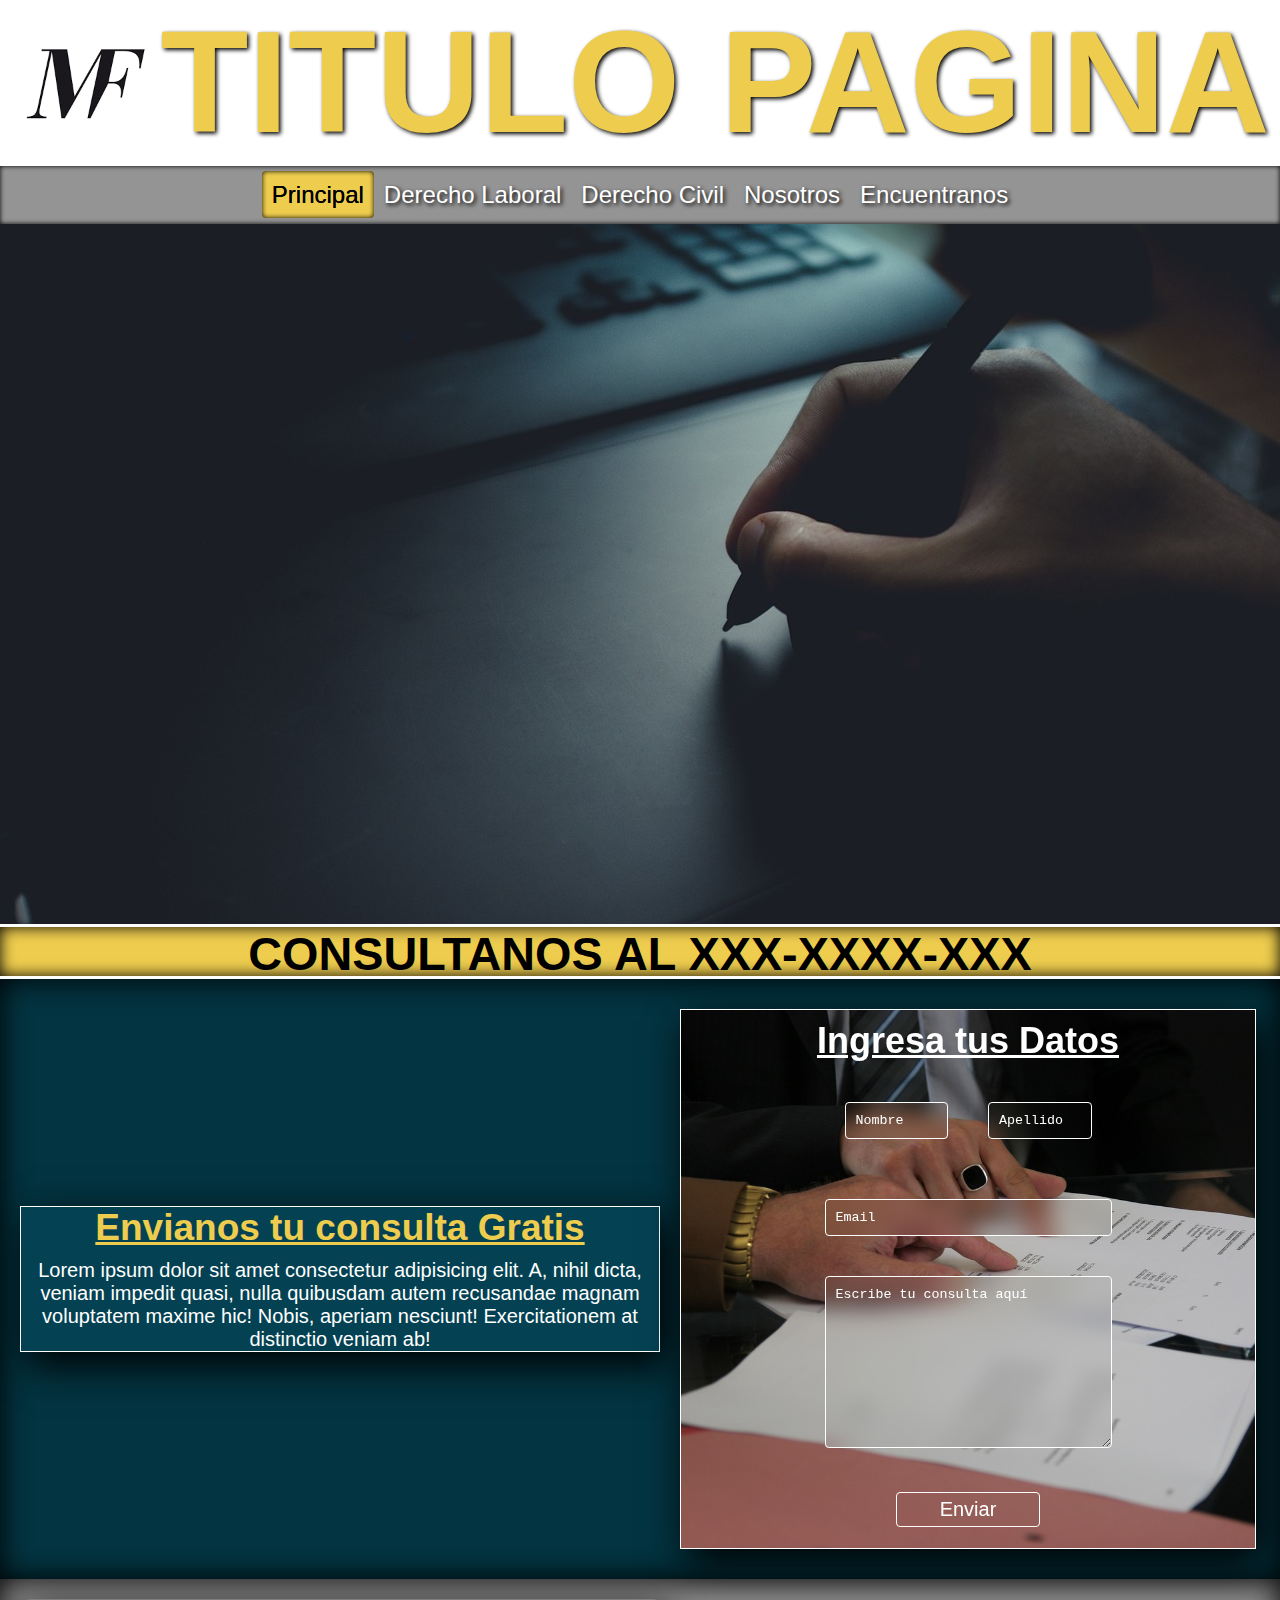
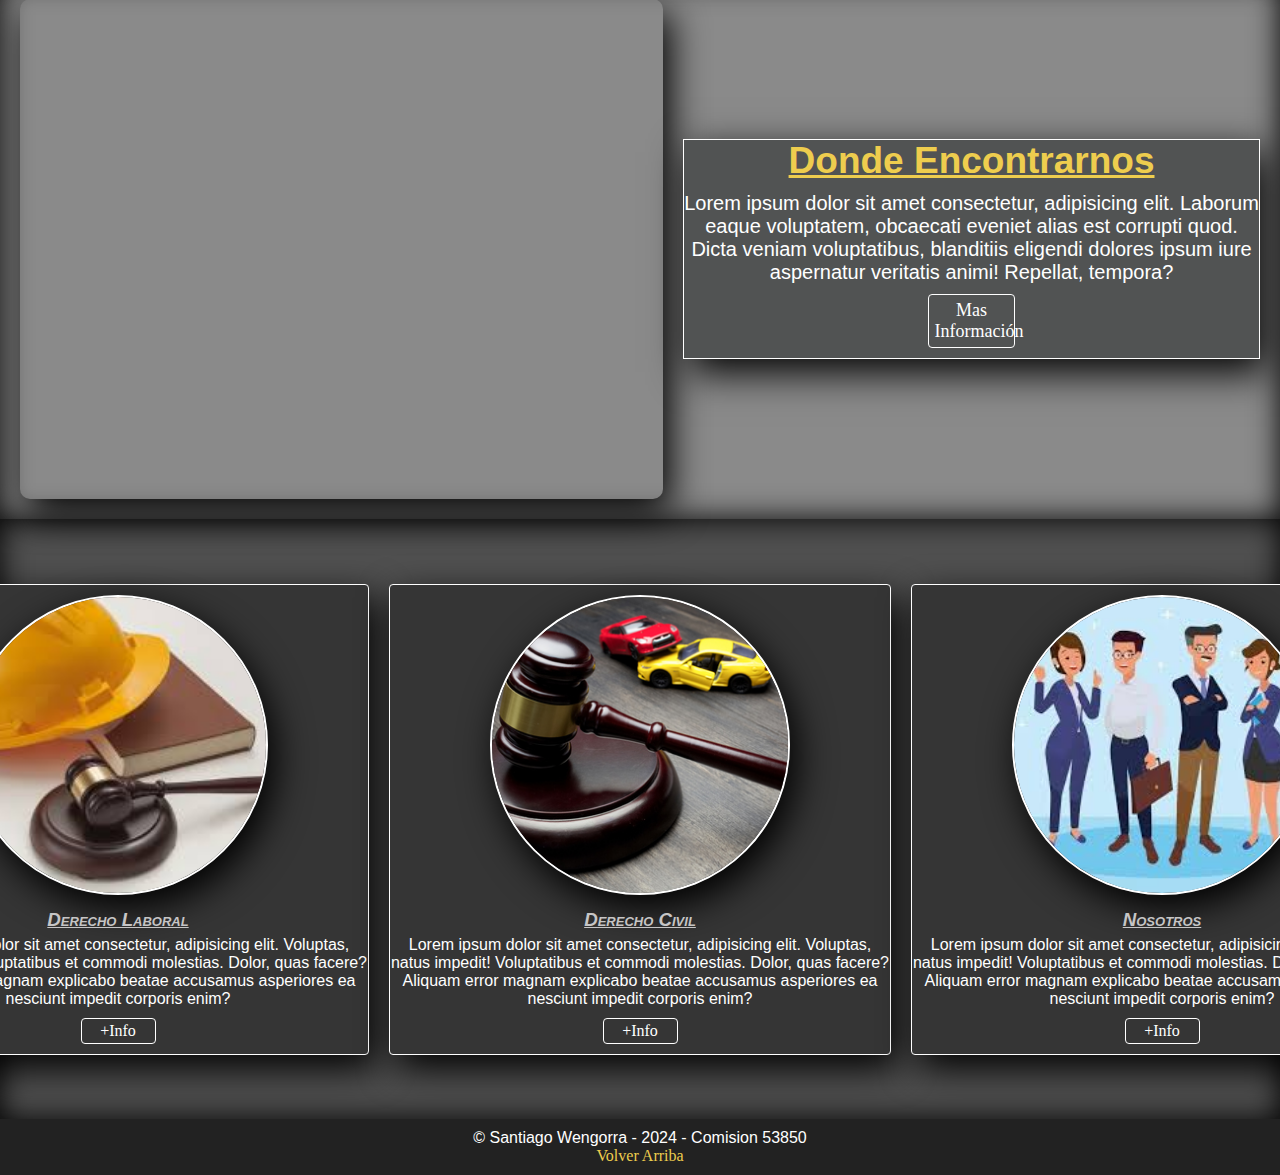
<file: index.html>
<!DOCTYPE html>
<html lang="en">
<head>
    <meta charset="UTF-8">
    <meta name="viewport" content="width=device-width, initial-scale=1.0">
    <link rel="stylesheet" href="Style/style.css">
    <title>Principal</title>
</head>
<body>
    <header>
        <nav id="up">
            <section class="logo">
            <img src="Images/Logo.png" alt="Logo que dice MF">
            <h1>TITULO PAGINA</h1>
            </section>
        <ul>
            <li>
            <a href="index.html" class="navbar">Principal</a>
            </li>
            <li>
            <a href="Pages/Derecho Laboral.html">Derecho Laboral</a>
            </li>
            <li>
            <a href="Pages/Derecho Civil.html">Derecho Civil</a>
            </li>
            <li>
            <a href="Pages/Nosotros.html">Nosotros</a>
            </li>
            <li>
            <a href="Pages/Encuentranos.html">Encuentranos</a>
            </li>
         </ul>
        </nav>
    </header>

    <main>
        <!-- Imagen Principal -->
        <section class="ImgPrincipal">
        </section>

        <!-- Contacto -->
        <section class="contacto">
        <h3>CONSULTANOS AL XXX-XXXX-XXX</h3>
        </section>
        
        <!-- Consulta -->
        <section class="consulta">
            <div class="cartelConsulta">
                <h3>Envianos tu consulta Gratis</h3>
                <p>Lorem ipsum dolor sit amet consectetur adipisicing elit. A, nihil dicta, veniam impedit quasi, nulla quibusdam autem recusandae magnam voluptatem maxime hic! Nobis, aperiam nesciunt! Exercitationem at distinctio veniam ab!</p>
            </div>
            <article>
                <h3>Ingresa tus Datos</h3>
            <form class="form" action="">
                <!-- 2 columnas -->
                <div class="columnadoble">
                    <!-- columna 1 -->
                    <div>
                        <!-- <label for="name">Nombre</label> -->
                        <input class="controls" type="text" placeholder="Nombre" id="name" name="name">
                    </div>
                    <!-- columna 2 -->
                    <div>
                        <!-- <label for="surname">Apellido</label> -->
                        <input class="controls"  type="text" placeholder="Apellido" id="surname" name="surname">
                    </div>
                </div>
                <div>
                    <!-- <label for="email">Email</label> -->
                    <input class="controls" type="email" name="email" id="email" placeholder="Email">
                </div>
                <div>
                    <!-- <label for="consult">Consulta</label> -->
                    <textarea class="controls" name="consulta" id="consult" cols="30" rows="10" placeholder="Escribe tu consulta aquí"></textarea>
                </div>
                <div>
                    <button class="button" type="submit">Enviar</button>
                </div>
            </form>
            </article>
        </section>

        <!-- Encontranos -->
        <section class="encuentro">
            <iframe src="https://www.google.com/maps/embed?pb=!1m18!1m12!1m3!1d3344.581715645557!2d-68.87905657371896!3d-33.04114882443241!2m3!1f0!2f0!3f0!3m2!1i1024!2i768!4f13.1!3m3!1m2!1s0x967e75429d7cdf73%3A0xe3c29a068defc98a!2sParque%20Urbano%20Luj%C3%A1n%20de%20Cuyo!5e0!3m2!1ses!2sar!4v1710275688861!5m2!1ses!2sar" width="600" height="450" style="border:0;" allowfullscreen="" loading="lazy" referrerpolicy="no-referrer-when-downgrade"></iframe>
            <article class="cartelEncuentro">
                <h3>Donde Encontrarnos</h3>
                <p>Lorem ipsum dolor sit amet consectetur, adipisicing elit. Laborum eaque voluptatem, obcaecati eveniet alias est corrupti quod. Dicta veniam voluptatibus, blanditiis eligendi dolores ipsum iure aspernatur veritatis animi! Repellat, tempora?</p>
                <a href="Pages/Encuentranos.html">Mas Información</a>
            </article>
        </section>

<!-- Contenido -->
<section class="content">
        <!-- Card Derecho Laboral -->
        <article>
        <img src="Images/LaboralPrincipal.jpg" alt="imagen sobre derecho laboral">
        <div>
            <h3>Derecho Laboral</h3>
            <p>Lorem ipsum dolor sit amet consectetur, adipisicing elit. Voluptas, natus impedit! Voluptatibus et commodi molestias. Dolor, quas facere? Aliquam error magnam explicabo beatae accusamus asperiores ea nesciunt impedit corporis enim?</p>
            <a href="Pages/Derecho Laboral.html">+Info</a>
        </div>
        </article>
        <!-- Card Derecho Civil -->
        <article>
        <img src="Images/CivilPrincipal.jpg" alt="imagen sobre derecho civil">
        <div>
            <h3>Derecho Civil</h3>
            <p>Lorem ipsum dolor sit amet consectetur, adipisicing elit. Voluptas, natus impedit! Voluptatibus et commodi molestias. Dolor, quas facere? Aliquam error magnam explicabo beatae accusamus asperiores ea nesciunt impedit corporis enim?</p>
            <a href="Pages/Derecho Civil.html">+Info</a>
        </div>
        </article>
        <!-- Card Nosotros -->
        <article>
        <img src="Images/NosotrosPrincipal.jpg" alt="imagen grupo de trabajo">
        <div>
            <h3>Nosotros</h3>
            <p>Lorem ipsum dolor sit amet consectetur, adipisicing elit. Voluptas, natus impedit! Voluptatibus et commodi molestias. Dolor, quas facere? Aliquam error magnam explicabo beatae accusamus asperiores ea nesciunt impedit corporis enim?</p>
            <a href="Pages/Nosotros.html">+Info</a>
        </div>
        </article>
</section>

</main>
  <!-- footer -->
  <footer>
    <p>&copy; Santiago Wengorra - 2024 - Comision 53850</p>
    <a href="#up">Volver Arriba</a>
  </footer>
</body>
</html>
</file>
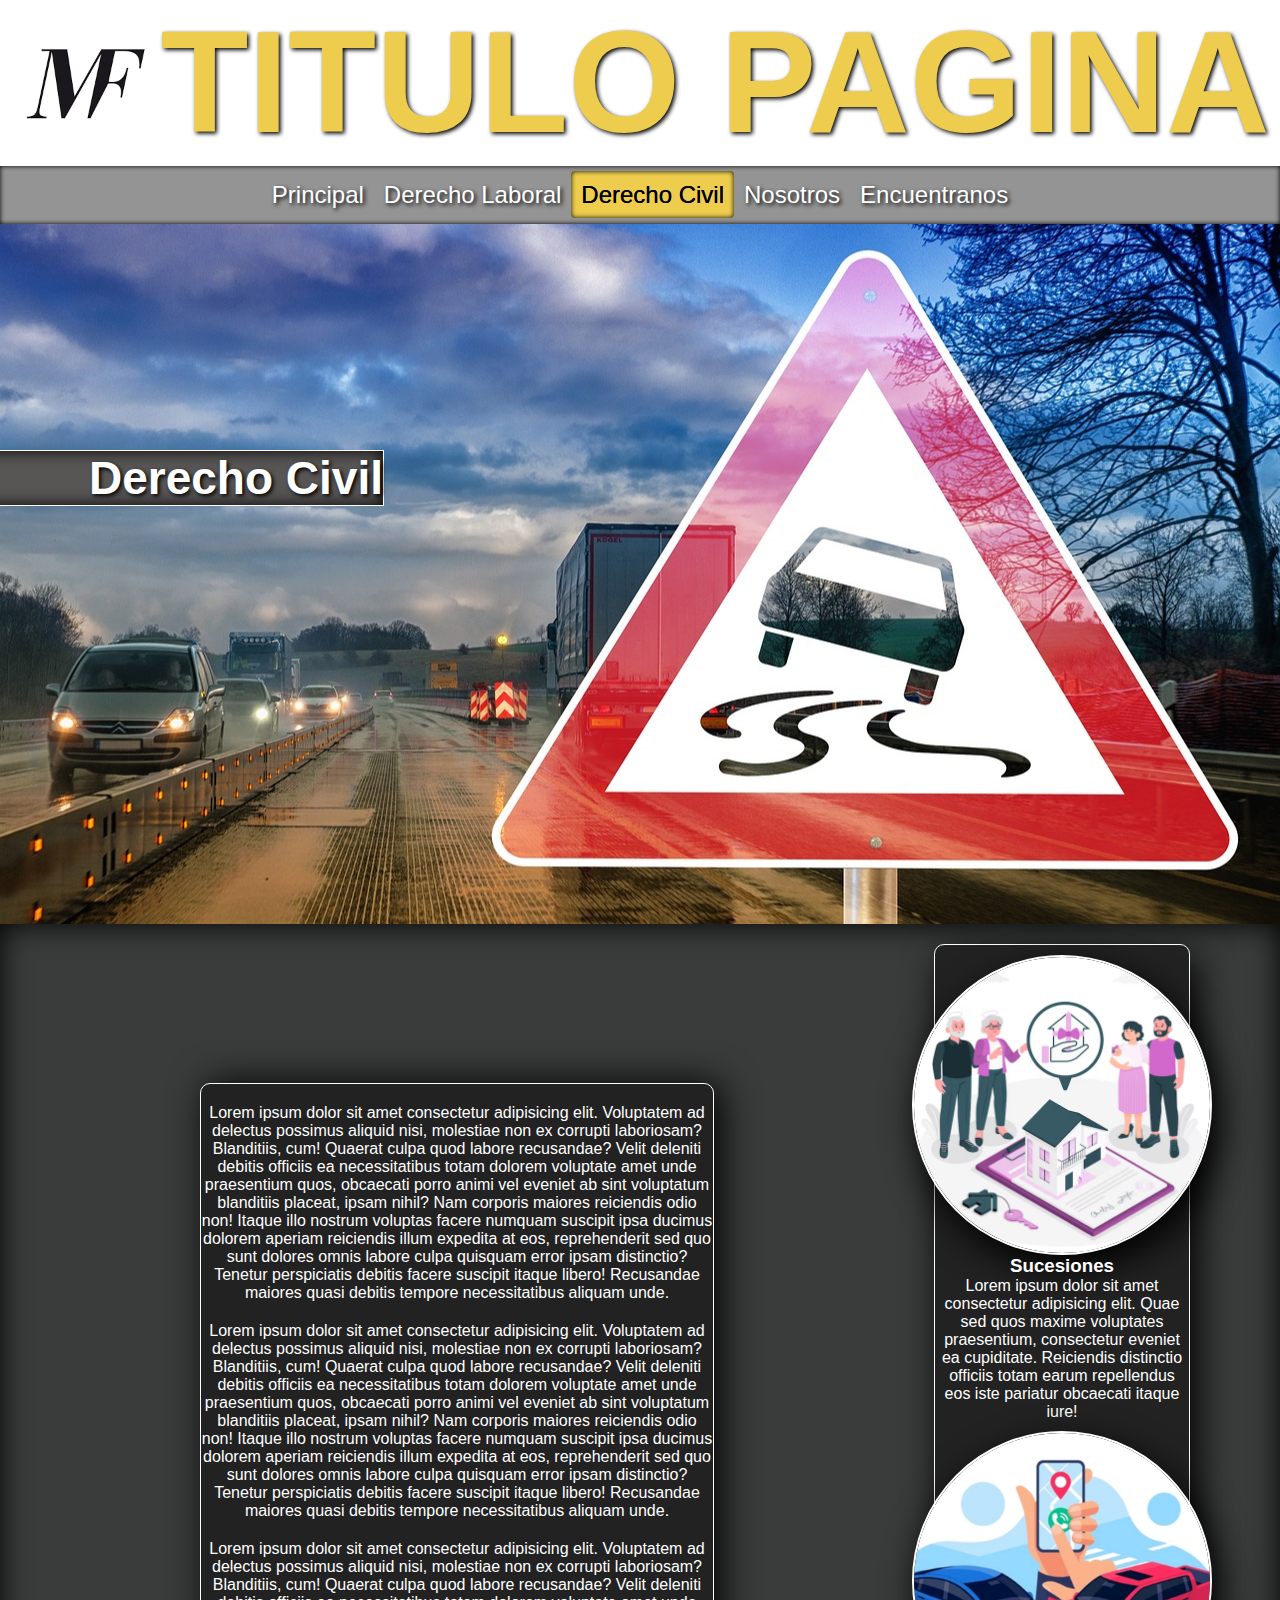
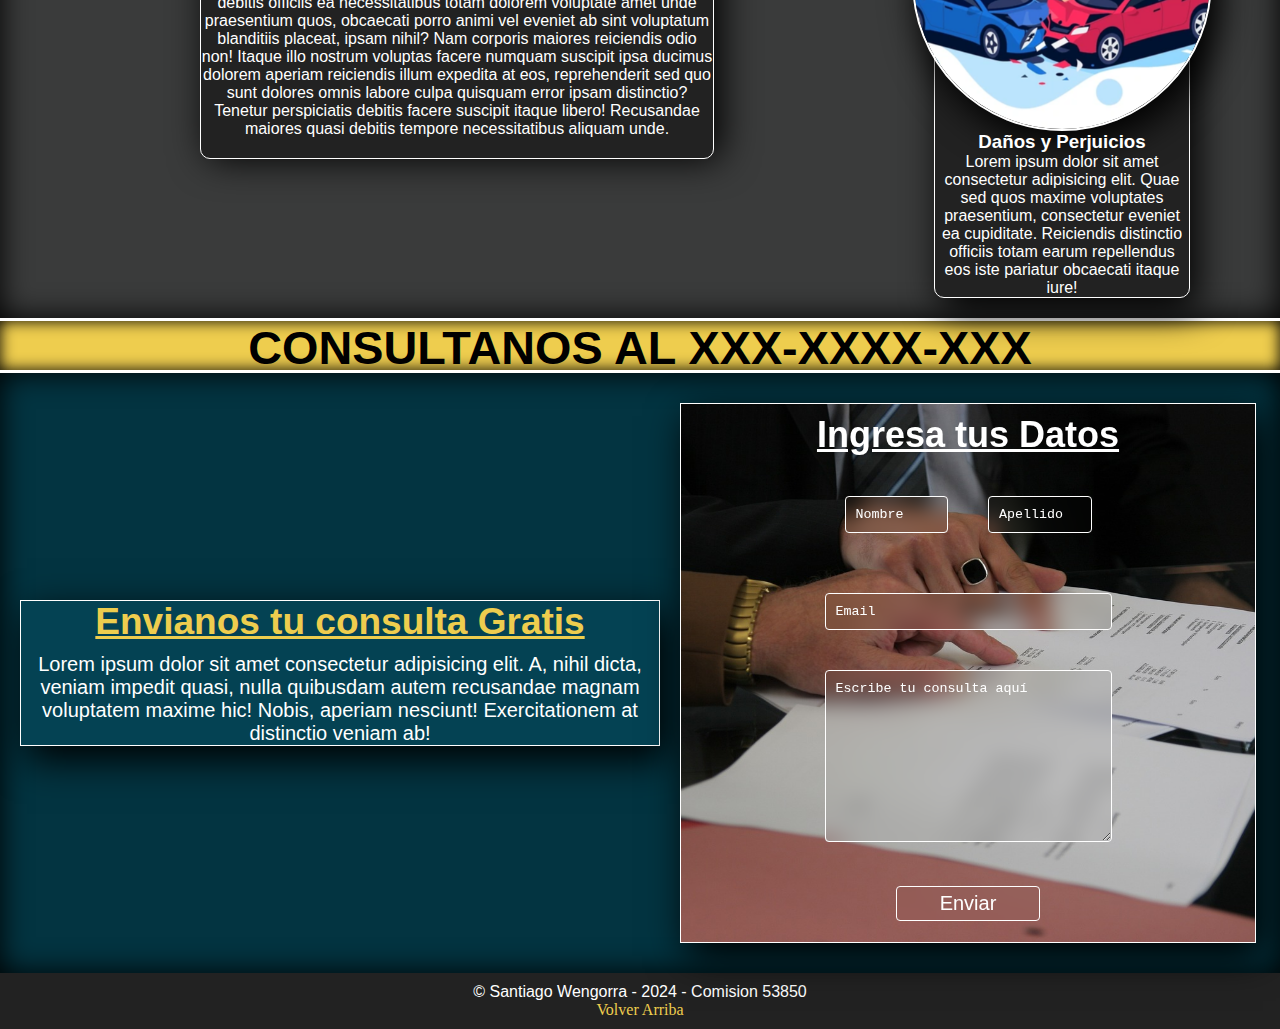
<file: Pages/Derecho Civil.html>
<!DOCTYPE html>
<html lang="en">
<head>
    <meta charset="UTF-8">
    <meta name="viewport" content="width=device-width, initial-scale=1.0">
    <link rel="stylesheet" href="../Style/style.css">
    <title>Derecho Civil</title>
</head>
<body>
    <header>
        <nav id="up">
            <section class="logo">
                <img src="../Images/Logo.png" alt="Logo que dice MF">
                <h1>TITULO PAGINA</h1>
            </section>
         <ul>
            <li>
            <a href="../index.html">Principal</a>
            </li>
            <li>
            <a href="Derecho Laboral.html">Derecho Laboral</a>
            </li>
            <li>
            <a href="Derecho Civil.html" class="navbar">Derecho Civil</a>
            </li>
            <li>
            <a href="Nosotros.html">Nosotros</a>
            </li>
            <li>
            <a href="Encuentranos.html">Encuentranos</a>
            </li>
         </ul>
        </nav>
    </header>

    <main>
        <section class="Imgcivil">
            <h2 class="subtitulo">Derecho Civil</h2>
        </section>

        <!-- Texto -->
        <section class="text">
                <article>
                    <p>Lorem ipsum dolor sit amet consectetur adipisicing elit. Voluptatem ad delectus possimus aliquid nisi, molestiae non ex corrupti laboriosam? Blanditiis, cum! Quaerat culpa quod labore recusandae? Velit deleniti debitis officiis ea necessitatibus totam dolorem voluptate amet unde praesentium quos, obcaecati porro animi vel eveniet ab sint voluptatum blanditiis placeat, ipsam nihil? Nam corporis maiores reiciendis odio non! Itaque illo nostrum voluptas facere numquam suscipit ipsa ducimus dolorem aperiam reiciendis illum expedita at eos, reprehenderit sed quo sunt dolores omnis labore culpa quisquam error ipsam distinctio? Tenetur perspiciatis debitis facere suscipit itaque libero! Recusandae maiores quasi debitis tempore necessitatibus aliquam unde.</p>

                    <p>Lorem ipsum dolor sit amet consectetur adipisicing elit. Voluptatem ad delectus possimus aliquid nisi, molestiae non ex corrupti laboriosam? Blanditiis, cum! Quaerat culpa quod labore recusandae? Velit deleniti debitis officiis ea necessitatibus totam dolorem voluptate amet unde praesentium quos, obcaecati porro animi vel eveniet ab sint voluptatum blanditiis placeat, ipsam nihil? Nam corporis maiores reiciendis odio non! Itaque illo nostrum voluptas facere numquam suscipit ipsa ducimus dolorem aperiam reiciendis illum expedita at eos, reprehenderit sed quo sunt dolores omnis labore culpa quisquam error ipsam distinctio? Tenetur perspiciatis debitis facere suscipit itaque libero! Recusandae maiores quasi debitis tempore necessitatibus aliquam unde.</p>

                    <p>Lorem ipsum dolor sit amet consectetur adipisicing elit. Voluptatem ad delectus possimus aliquid nisi, molestiae non ex corrupti laboriosam? Blanditiis, cum! Quaerat culpa quod labore recusandae? Velit deleniti debitis officiis ea necessitatibus totam dolorem voluptate amet unde praesentium quos, obcaecati porro animi vel eveniet ab sint voluptatum blanditiis placeat, ipsam nihil? Nam corporis maiores reiciendis odio non! Itaque illo nostrum voluptas facere numquam suscipit ipsa ducimus dolorem aperiam reiciendis illum expedita at eos, reprehenderit sed quo sunt dolores omnis labore culpa quisquam error ipsam distinctio? Tenetur perspiciatis debitis facere suscipit itaque libero! Recusandae maiores quasi debitis tempore necessitatibus aliquam unde.</p>       
                </article>
            <div>
            <img src="../Images/Sucesiones.png" alt="Caricatura de 2 ancianos regalando su casa a sus hijos luego de fallecer">
            <h3>Sucesiones</h3>
            <p>Lorem ipsum dolor sit amet consectetur adipisicing elit. Quae sed quos maxime voluptates praesentium, consectetur eveniet ea cupiditate. Reiciendis distinctio officiis totam earum repellendus eos iste pariatur obcaecati itaque iure!</p>      
            <img src="../Images/Daños.png" alt="caricatura de 2 autos en un accidente">
            <h3>Daños y Perjuicios</h3>
            <p>Lorem ipsum dolor sit amet consectetur adipisicing elit. Quae sed quos maxime voluptates praesentium, consectetur eveniet ea cupiditate. Reiciendis distinctio officiis totam earum repellendus eos iste pariatur obcaecati itaque iure!</p>
            </div>
        </section>

        <!-- Contacto -->
        <section class="contacto">
            <h3>CONSULTANOS AL XXX-XXXX-XXX</h3>
        </section>

        <!-- Consulta -->
        <section class="consulta">
            <div class="cartelConsulta">
                <h3>Envianos tu consulta Gratis</h3>
                <p>Lorem ipsum dolor sit amet consectetur adipisicing elit. A, nihil dicta, veniam impedit quasi, nulla quibusdam autem recusandae magnam voluptatem maxime hic! Nobis, aperiam nesciunt! Exercitationem at distinctio veniam ab!</p>
            </div>
            <article>
                <h3>Ingresa tus Datos</h3>
            <form class="form" action="">
                <!-- 2 columnas -->
                <div class="columnadoble">
                    <!-- columna 1 -->
                    <div>
                        <!-- <label for="name">Nombre</label> -->
                        <input class="controls" type="text" placeholder="Nombre" id="name" name="name">
                    </div>
                    <!-- columna 2 -->
                    <div>
                        <!-- <label for="surname">Apellido</label> -->
                        <input class="controls"  type="text" placeholder="Apellido" id="surname" name="surname">
                    </div>
                </div>
                <div>
                    <!-- <label for="email">Email</label> -->
                    <input class="controls" type="email" name="email" id="email" placeholder="Email">
                </div>
                <div>
                    <!-- <label for="consult">Consulta</label> -->
                    <textarea class="controls" name="consulta" id="consult" cols="30" rows="10" placeholder="Escribe tu consulta aquí"></textarea>
                </div>
                <div>
                    <button class="button" type="submit">Enviar</button>
                </div>
            </form>
            </article>
        </section>

  <!-- footer -->
  <footer>
    <p>&copy; Santiago Wengorra - 2024 - Comision 53850</p>
    <a href="#up">Volver Arriba</a>
  </footer>
</body>
</html>
</file>
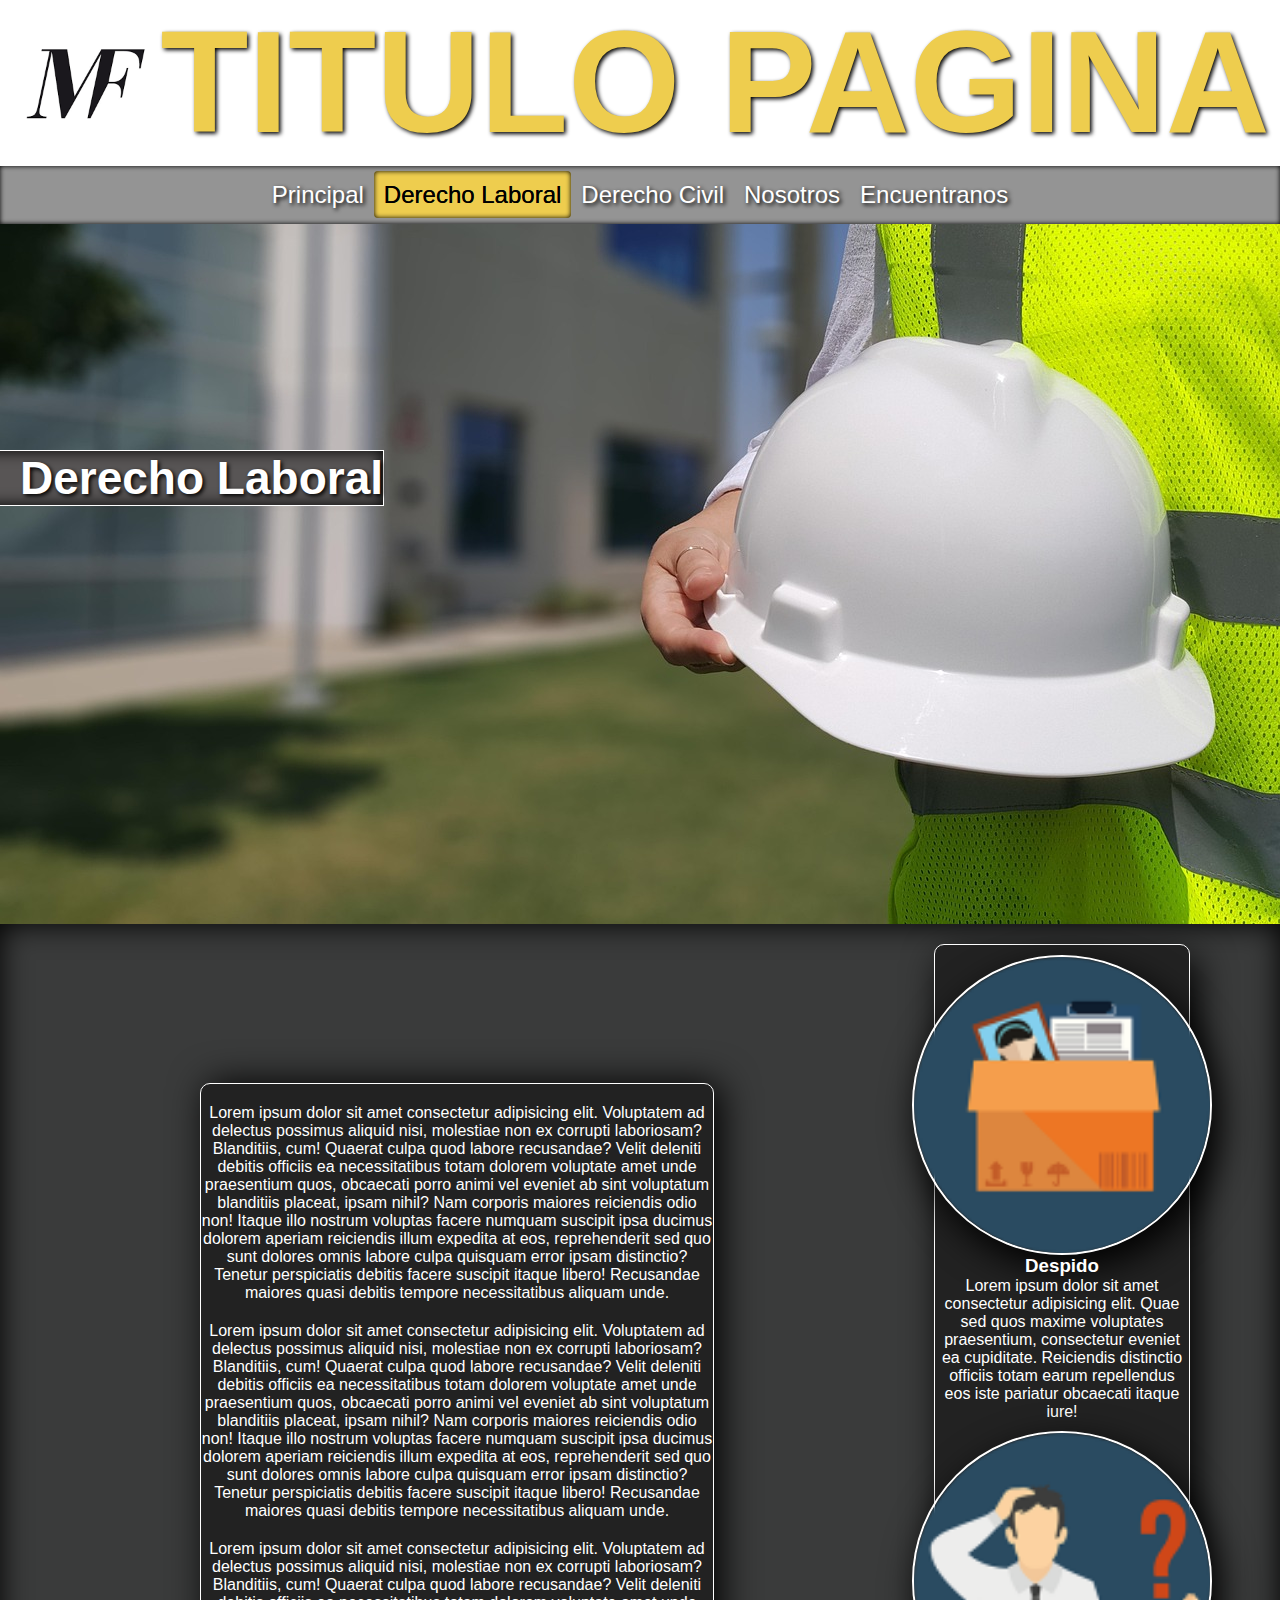
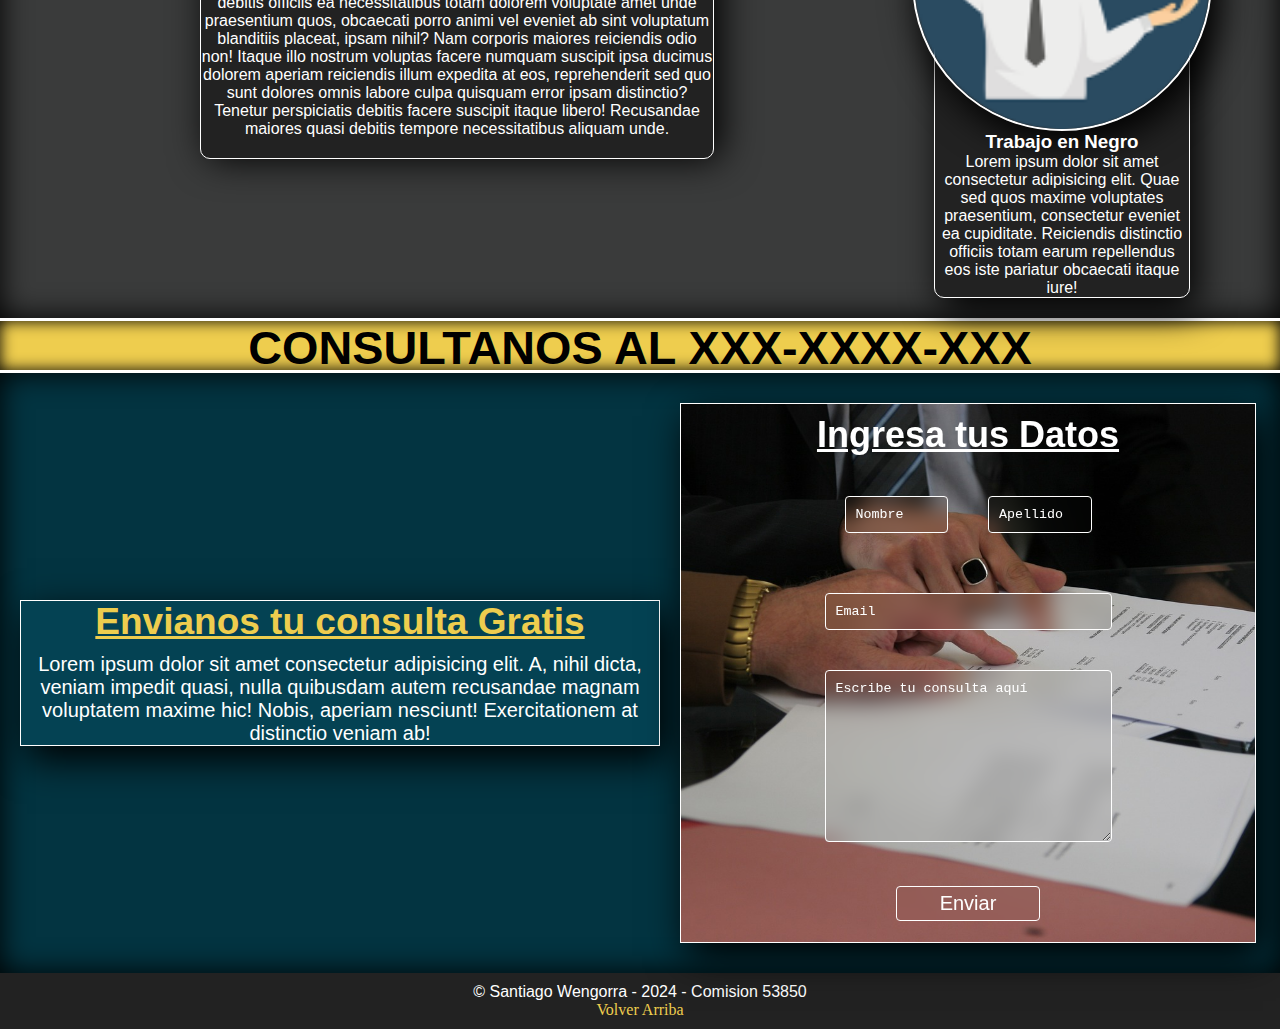
<file: Pages/Derecho Laboral.html>
<!DOCTYPE html>
<html lang="en">
<head>
    <meta charset="UTF-8">
    <meta name="viewport" content="width=device-width, initial-scale=1.0">
    <link rel="stylesheet" href="../Style/style.css">
    <title>Derecho Laboral</title>
</head>
<body>
    <header>
        <nav id="up">
            <section class="logo">
                <img src="../Images/Logo.png" alt="Logo que dice MF">
                <h1>TITULO PAGINA</h1>
            </section>
         <ul>
            <li>
            <a href="../index.html">Principal</a>
            </li>
            <li>
            <a href="Derecho Laboral.html" class="navbar">Derecho Laboral</a>
            </li>
            <li>
            <a href="Derecho Civil.html">Derecho Civil</a>
            </li>
            <li>
            <a href="Nosotros.html">Nosotros</a>
            </li>
            <li>
            <a href="Encuentranos.html">Encuentranos</a>
            </li>
         </ul>
        </nav>
    </header>

    <main>
        <section class="Imglaboral">
        <h2 class="subtitulo">Derecho Laboral</h2>
        </section>
        <!-- Texto -->
        <section class="text">
            <article>
                <p>Lorem ipsum dolor sit amet consectetur adipisicing elit. Voluptatem ad delectus possimus aliquid nisi, molestiae non ex corrupti laboriosam? Blanditiis, cum! Quaerat culpa quod labore recusandae? Velit deleniti debitis officiis ea necessitatibus totam dolorem voluptate amet unde praesentium quos, obcaecati porro animi vel eveniet ab sint voluptatum blanditiis placeat, ipsam nihil? Nam corporis maiores reiciendis odio non! Itaque illo nostrum voluptas facere numquam suscipit ipsa ducimus dolorem aperiam reiciendis illum expedita at eos, reprehenderit sed quo sunt dolores omnis labore culpa quisquam error ipsam distinctio? Tenetur perspiciatis debitis facere suscipit itaque libero! Recusandae maiores quasi debitis tempore necessitatibus aliquam unde.</p>

                <p>Lorem ipsum dolor sit amet consectetur adipisicing elit. Voluptatem ad delectus possimus aliquid nisi, molestiae non ex corrupti laboriosam? Blanditiis, cum! Quaerat culpa quod labore recusandae? Velit deleniti debitis officiis ea necessitatibus totam dolorem voluptate amet unde praesentium quos, obcaecati porro animi vel eveniet ab sint voluptatum blanditiis placeat, ipsam nihil? Nam corporis maiores reiciendis odio non! Itaque illo nostrum voluptas facere numquam suscipit ipsa ducimus dolorem aperiam reiciendis illum expedita at eos, reprehenderit sed quo sunt dolores omnis labore culpa quisquam error ipsam distinctio? Tenetur perspiciatis debitis facere suscipit itaque libero! Recusandae maiores quasi debitis tempore necessitatibus aliquam unde.</p>

                <p>Lorem ipsum dolor sit amet consectetur adipisicing elit. Voluptatem ad delectus possimus aliquid nisi, molestiae non ex corrupti laboriosam? Blanditiis, cum! Quaerat culpa quod labore recusandae? Velit deleniti debitis officiis ea necessitatibus totam dolorem voluptate amet unde praesentium quos, obcaecati porro animi vel eveniet ab sint voluptatum blanditiis placeat, ipsam nihil? Nam corporis maiores reiciendis odio non! Itaque illo nostrum voluptas facere numquam suscipit ipsa ducimus dolorem aperiam reiciendis illum expedita at eos, reprehenderit sed quo sunt dolores omnis labore culpa quisquam error ipsam distinctio? Tenetur perspiciatis debitis facere suscipit itaque libero! Recusandae maiores quasi debitis tempore necessitatibus aliquam unde.</p>       
            </article>
            <div>
            <img src="../Images/Despido.png" alt="Caja con las pertenencias del trabajador despedido">
            <h3>Despido</h3>
            <p>Lorem ipsum dolor sit amet consectetur adipisicing elit. Quae sed quos maxime voluptates praesentium, consectetur eveniet ea cupiditate. Reiciendis distinctio officiis totam earum repellendus eos iste pariatur obcaecati itaque iure!</p>           
            <img src="../Images/TrabajoNegro.png" alt="Trabajador junto a signo de pregunta">
            <h3>Trabajo en Negro</h3>
            <p>Lorem ipsum dolor sit amet consectetur adipisicing elit. Quae sed quos maxime voluptates praesentium, consectetur eveniet ea cupiditate. Reiciendis distinctio officiis totam earum repellendus eos iste pariatur obcaecati itaque iure!</p>
            </div>
        </section>

        <!-- Contacto -->
        <section class="contacto">
                <h3>CONSULTANOS AL XXX-XXXX-XXX</h3>
        </section>  

        <!-- Consulta -->
        <section class="consulta">
            <div class="cartelConsulta">
                <h3>Envianos tu consulta Gratis</h3>
                <p>Lorem ipsum dolor sit amet consectetur adipisicing elit. A, nihil dicta, veniam impedit quasi, nulla quibusdam autem recusandae magnam voluptatem maxime hic! Nobis, aperiam nesciunt! Exercitationem at distinctio veniam ab!</p>
            </div>
            <article>
                <h3>Ingresa tus Datos</h3>
            <form class="form" action="">
                <!-- 2 columnas -->
                <div class="columnadoble">
                    <!-- columna 1 -->
                    <div>
                        <!-- <label for="name">Nombre</label> -->
                        <input class="controls" type="text" placeholder="Nombre" id="name" name="name">
                    </div>
                    <!-- columna 2 -->
                    <div>
                        <!-- <label for="surname">Apellido</label> -->
                        <input class="controls"  type="text" placeholder="Apellido" id="surname" name="surname">
                    </div>
                </div>
                <div>
                    <!-- <label for="email">Email</label> -->
                    <input class="controls" type="email" name="email" id="email" placeholder="Email">
                </div>
                <div>
                    <!-- <label for="consult">Consulta</label> -->
                    <textarea class="controls" name="consulta" id="consult" cols="30" rows="10" placeholder="Escribe tu consulta aquí"></textarea>
                </div>
                <div>
                    <button class="button" type="submit">Enviar</button>
                </div>
            </form>
            </article>
        </section>

  <!-- footer -->
  <footer>
    <p>&copy; Santiago Wengorra - 2024 - Comision 53850</p>
    <a href="#up">Volver Arriba</a>
  </footer>
</body>
</html>
</file>
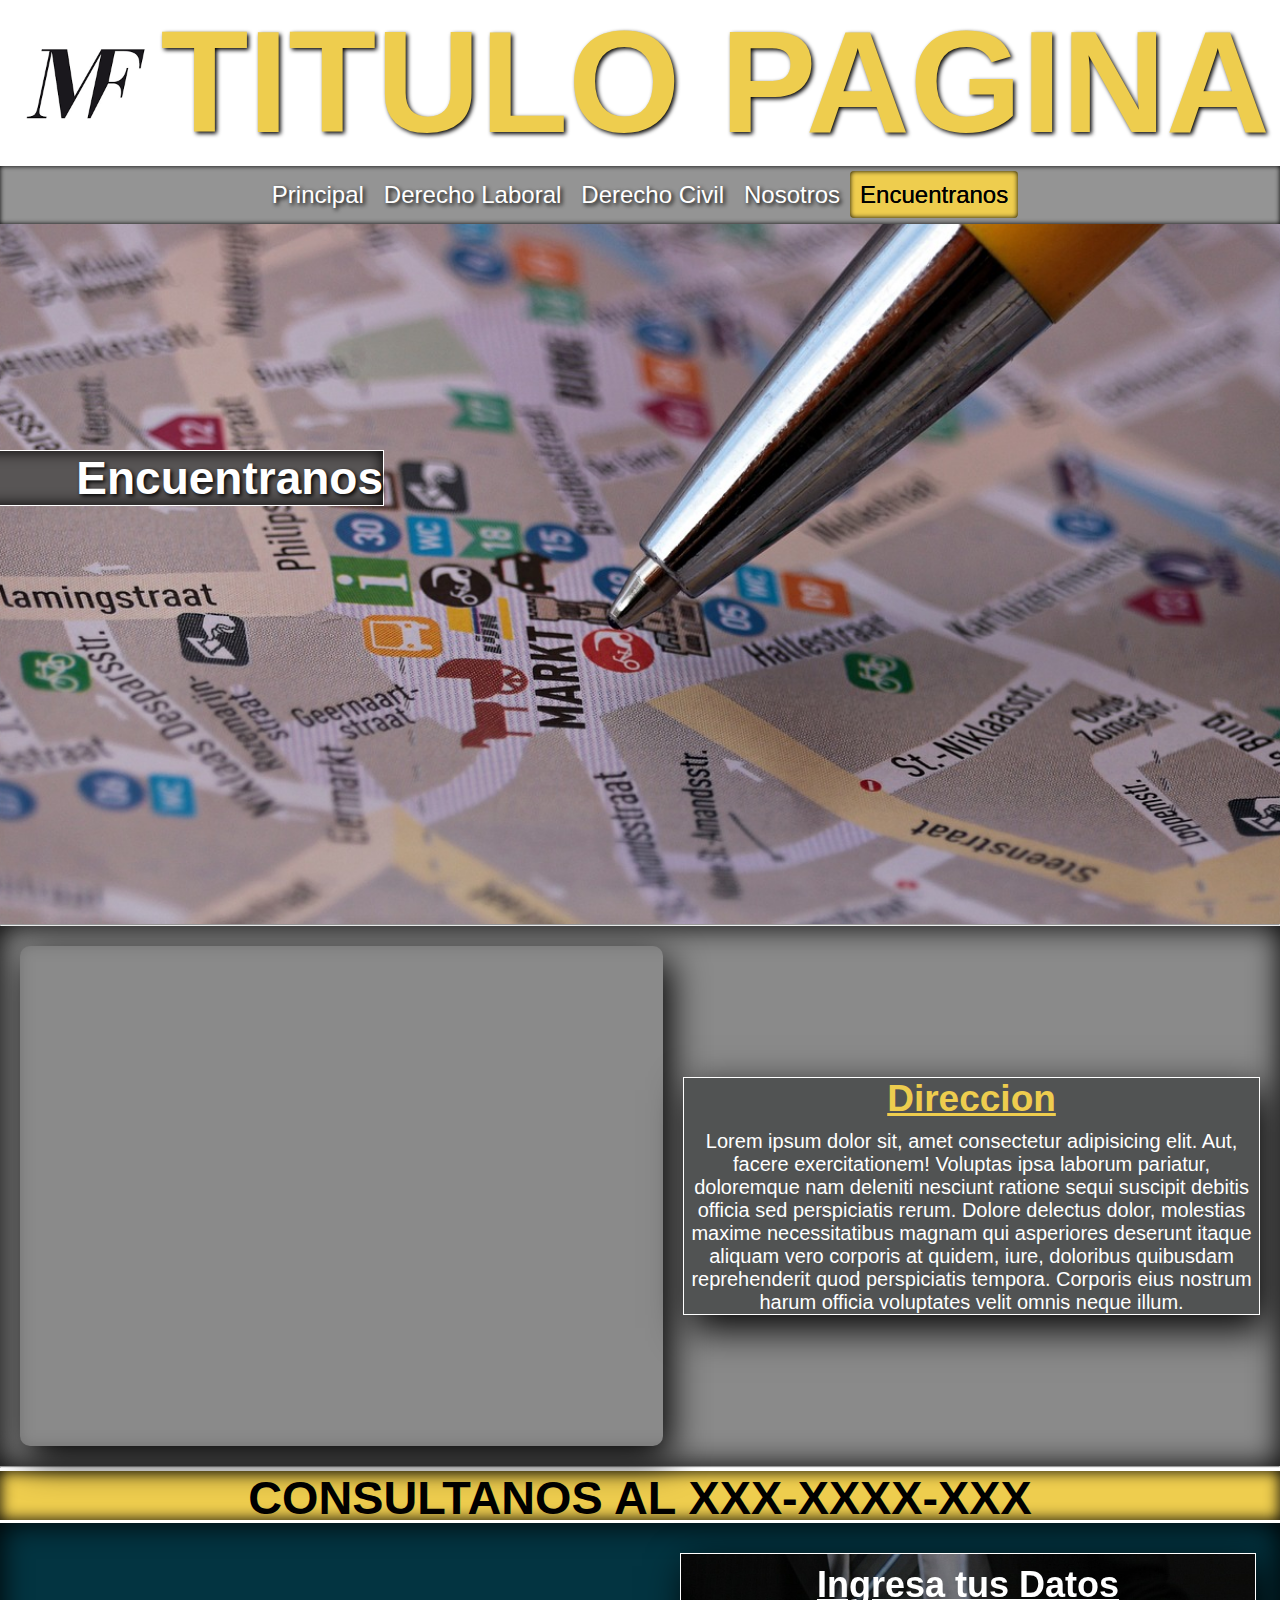
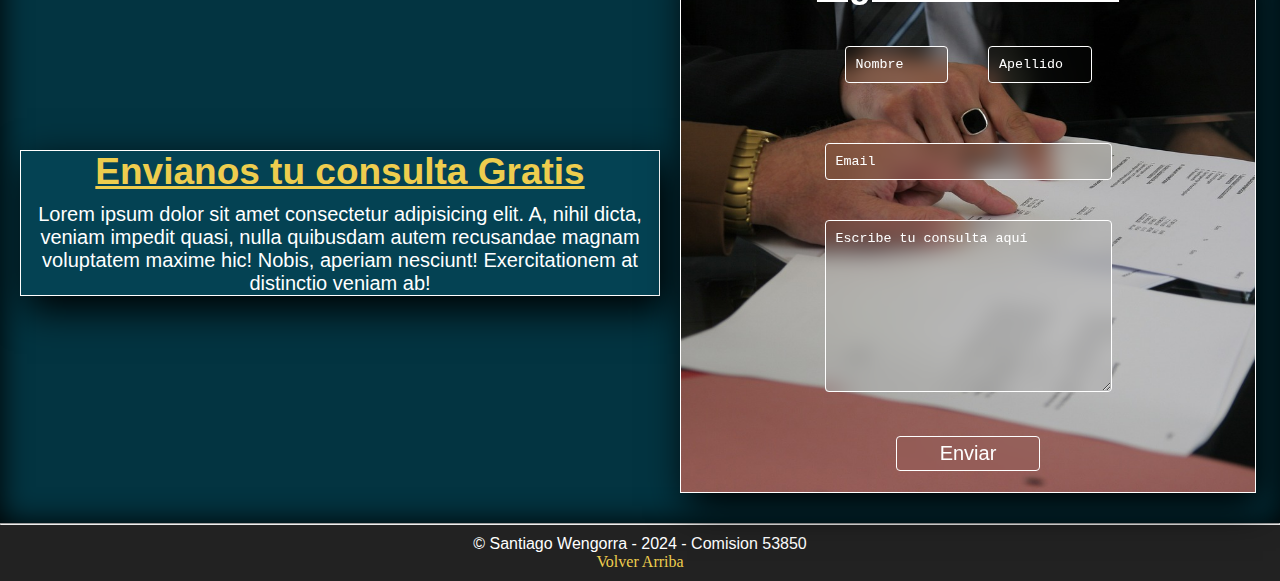
<file: Pages/Encuentranos.html>
<!DOCTYPE html>
<html lang="en">
<head>
    <meta charset="UTF-8">
    <meta name="viewport" content="width=device-width, initial-scale=1.0">
    <link rel="stylesheet" href="../Style/style.css">
    <title>Encuentranos</title>
</head>
<body>
    <header>
        <nav id="up">
            <section class="logo">
                <img src="../Images/Logo.png" alt="Logo que dice MF">
                <h1>TITULO PAGINA</h1>
            </section>
         <ul>
            <li>
            <a href="../index.html">Principal</a>
            </li>
            <li>
            <a href="Derecho Laboral.html">Derecho Laboral</a>
            </li>
            <li>
            <a href="Derecho Civil.html">Derecho Civil</a>
            </li>
            <li>
            <a href="Nosotros.html">Nosotros</a>
            </li>
            <li>
            <a href="Encuentranos.html" class="navbar">Encuentranos</a>
            </li>
         </ul>
        </nav>
    </header>
    
    <!-- Main -->
    <main>
        <section class="Imgencuentranos">
            <h2 class="subtitulo">Encuentranos</h2>
        </section>
<hr>
        <!-- Mapa -->
        <section class="encuentro">
            <iframe src="https://www.google.com/maps/embed?pb=!1m18!1m12!1m3!1d3344.581715645557!2d-68.87905657371896!3d-33.04114882443241!2m3!1f0!2f0!3f0!3m2!1i1024!2i768!4f13.1!3m3!1m2!1s0x967e75429d7cdf73%3A0xe3c29a068defc98a!2sParque%20Urbano%20Luj%C3%A1n%20de%20Cuyo!5e0!3m2!1ses!2sar!4v1710275688861!5m2!1ses!2sar" width="600" height="450" style="border:0;" allowfullscreen="" loading="lazy" referrerpolicy="no-referrer-when-downgrade"></iframe>
            <article class="cartelEncuentro">
            <h3>Direccion</h3>
            <p>Lorem ipsum dolor sit, amet consectetur adipisicing elit. Aut, facere exercitationem! Voluptas ipsa laborum pariatur, doloremque nam deleniti nesciunt ratione sequi suscipit debitis officia sed perspiciatis rerum. Dolore delectus dolor, molestias maxime necessitatibus magnam qui asperiores deserunt itaque aliquam vero corporis at quidem, iure, doloribus quibusdam reprehenderit quod perspiciatis tempora. Corporis eius nostrum harum officia voluptates velit omnis neque illum.</p>
            </article>
        </section>
<hr>
        <!-- Contacto -->
        <section class="contacto">
            <h3>CONSULTANOS AL XXX-XXXX-XXX</h3>
            </section>

        <!-- Consulta -->
        <section class="consulta">
            <div class="cartelConsulta">
                <h3>Envianos tu consulta Gratis</h3>
                <p>Lorem ipsum dolor sit amet consectetur adipisicing elit. A, nihil dicta, veniam impedit quasi, nulla quibusdam autem recusandae magnam voluptatem maxime hic! Nobis, aperiam nesciunt! Exercitationem at distinctio veniam ab!</p>
            </div>
            <article>
                <h3>Ingresa tus Datos</h3>
            <form class="form" action="">
                <!-- 2 columnas -->
                <div class="columnadoble">
                    <!-- columna 1 -->
                    <div>
                        <!-- <label for="name">Nombre</label> -->
                        <input class="controls" type="text" placeholder="Nombre" id="name" name="name">
                    </div>
                    <!-- columna 2 -->
                    <div>
                        <!-- <label for="surname">Apellido</label> -->
                        <input class="controls"  type="text" placeholder="Apellido" id="surname" name="surname">
                    </div>
                </div>
                <div>
                    <!-- <label for="email">Email</label> -->
                    <input class="controls" type="email" name="email" id="email" placeholder="Email">
                </div>
                <div>
                    <!-- <label for="consult">Consulta</label> -->
                    <textarea class="controls" name="consulta" id="consult" cols="30" rows="10" placeholder="Escribe tu consulta aquí"></textarea>
                </div>
                <div>
                    <button class="button" type="submit">Enviar</button>
                </div>
            </form>
            </article>
        </section>
<hr>
    </main>

    <!-- footer -->
    <footer>
      <p>&copy; Santiago Wengorra - 2024 - Comision 53850</p>
      <a href="#up">Volver Arriba</a>
    </footer>
</body>
</html>
</file>
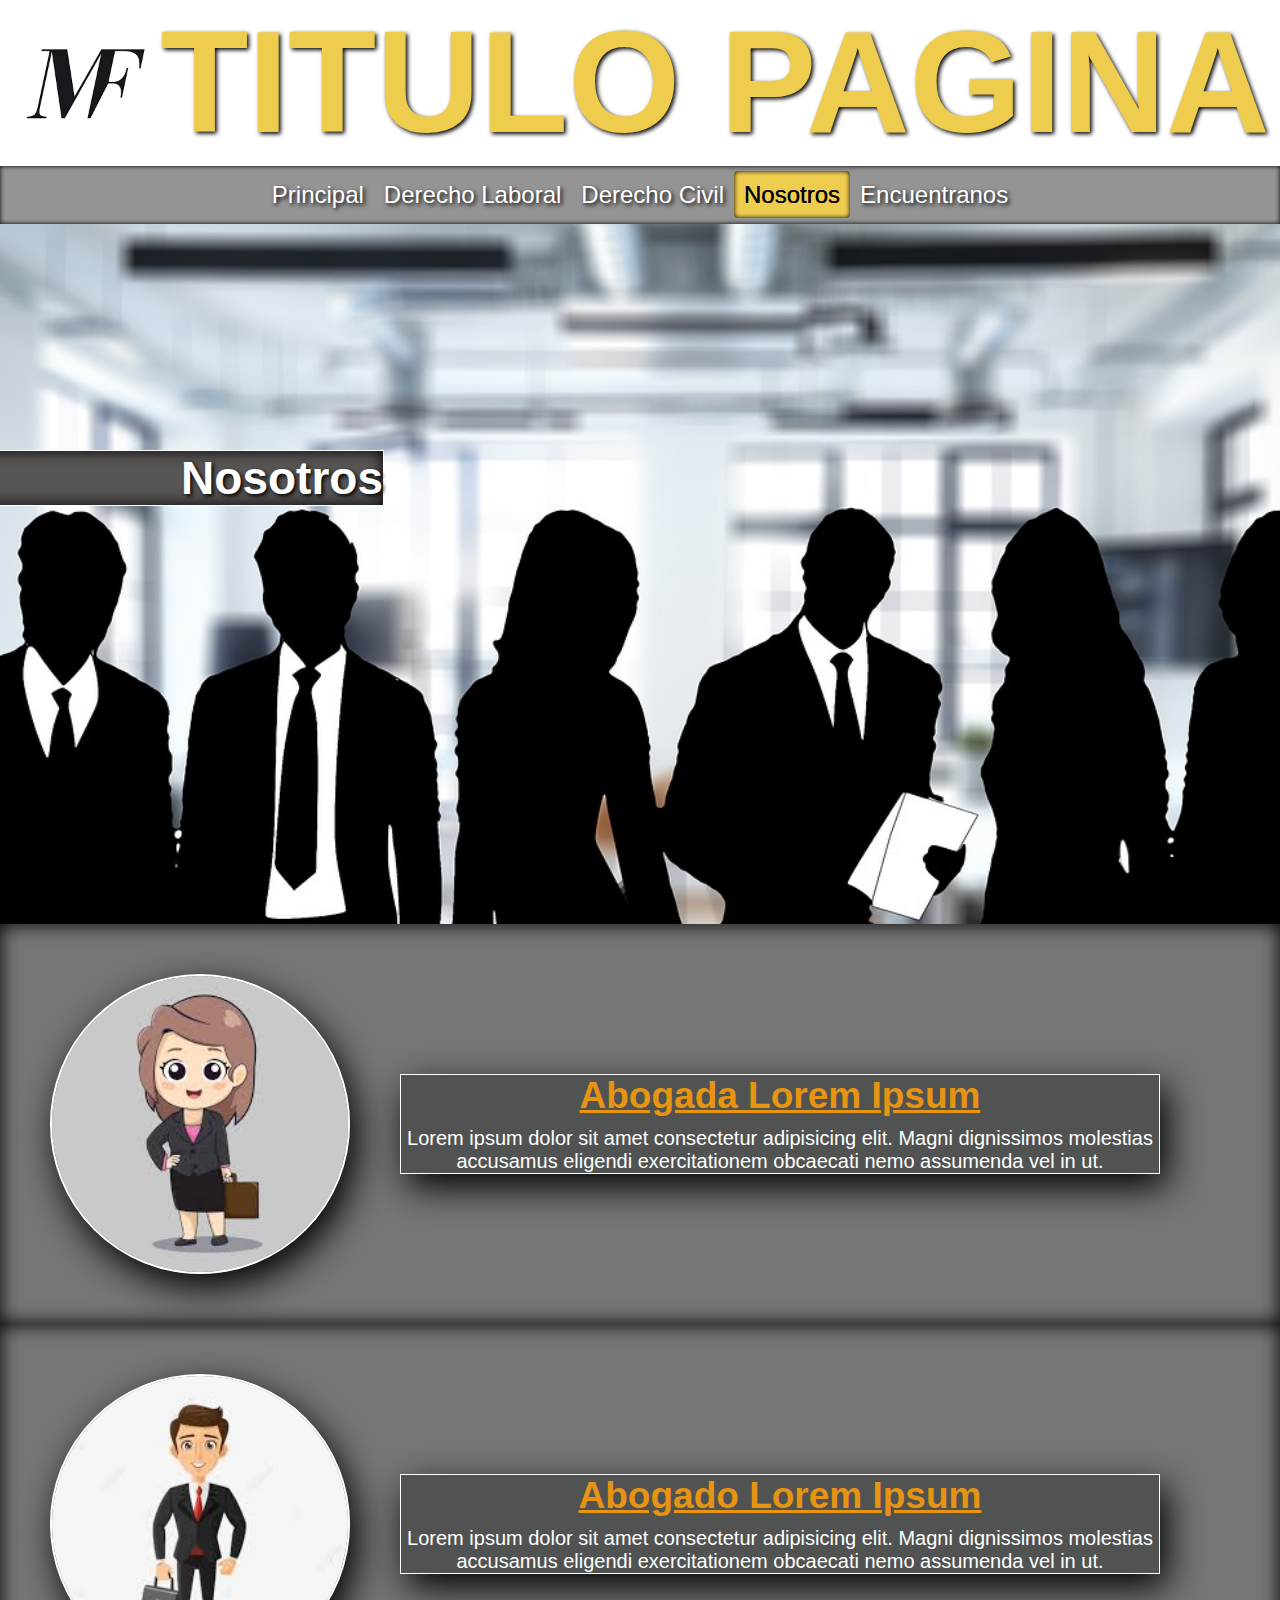
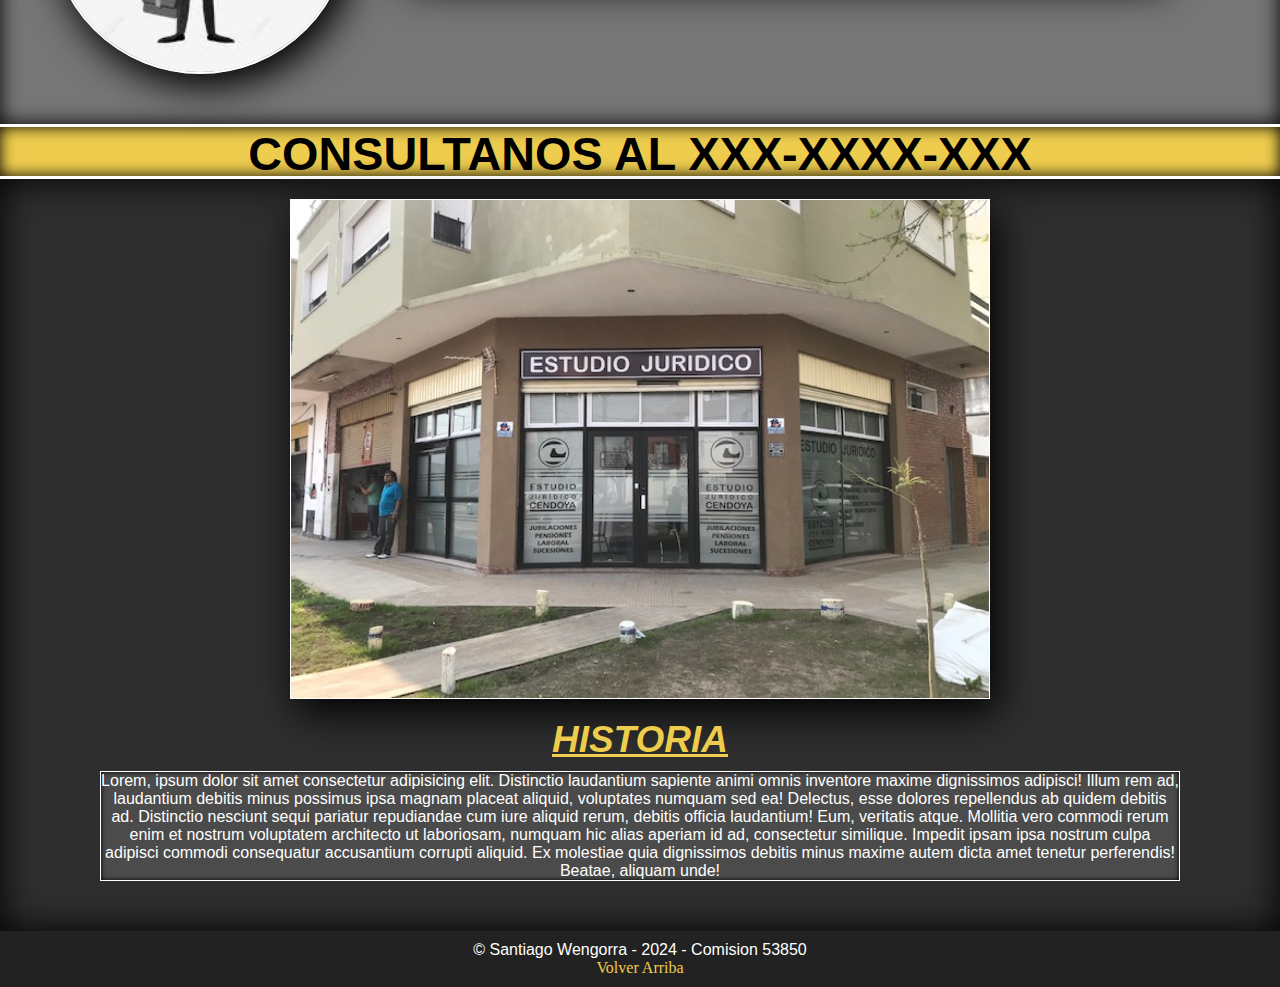
<file: Pages/Nosotros.html>
<!DOCTYPE html>
<html lang="en">
<head>
    <meta charset="UTF-8">
    <meta name="viewport" content="width=device-width, initial-scale=1.0">
    <link rel="stylesheet" href="../Style/style.css">
    <title>Nosotros</title>
</head>
<body>
    <header>
        <nav id="up">
            <section class="logo">
                <img src="../Images/Logo.png" alt="Logo que dice MF">
                <h1>TITULO PAGINA</h1>
            </section>
         <ul>
            <li>
            <a href="../index.html">Principal</a>
            </li>
            <li>
            <a href="Derecho Laboral.html">Derecho Laboral</a>
            </li>
            <li>
            <a href="Derecho Civil.html">Derecho Civil</a>
            </li>
            <li>
            <a href="Nosotros.html" class="navbar">Nosotros</a>
            </li>
            <li>
            <a href="Encuentranos.html">Encuentranos</a>
            </li>
         </ul>
        </nav>
    </header>

    <!-- Main -->
    <main>
        <section class="Imgnosotros">
            <h2 class="subtitulo">Nosotros</h2>
        </section>

        <!-- Personal -->
        <section>
        <div class="personal">
            <img src="../Images/Abogado1.jpg" alt="Foto abogado 1">
            <article>
            <h3>Abogada Lorem Ipsum</h3>    
            <p>Lorem ipsum dolor sit amet consectetur adipisicing elit. Magni dignissimos molestias accusamus eligendi exercitationem obcaecati nemo assumenda vel in ut.</p>         
            </article>
        </div>
        <div class="personal">
            <img src="../Images/Abogado2.jpg" alt="Foto abogado 1">
            <article>
            <h3>Abogado Lorem Ipsum</h3>    
            <p>Lorem ipsum dolor sit amet consectetur adipisicing elit. Magni dignissimos molestias accusamus eligendi exercitationem obcaecati nemo assumenda vel in ut.</p>         
            </article>
        </div>
        </section>

        <!-- Contacto -->
        <section class="contacto">
            <h3>CONSULTANOS AL XXX-XXXX-XXX</h3>
        </section>

        <!-- Historia -->
        <section class="historia">
            <img src="../Images/Estudio Juridico.jpg" alt="Imagen del estudio juridico">
            <h3>HISTORIA</h3>
            <p>Lorem, ipsum dolor sit amet consectetur adipisicing elit. Distinctio laudantium sapiente animi omnis inventore maxime dignissimos adipisci! Illum rem ad, laudantium debitis minus possimus ipsa magnam placeat aliquid, voluptates numquam sed ea! Delectus, esse dolores repellendus ab quidem debitis ad. Distinctio nesciunt sequi pariatur repudiandae cum iure aliquid rerum, debitis officia laudantium! Eum, veritatis atque. Mollitia vero commodi rerum enim et nostrum voluptatem architecto ut laboriosam, numquam hic alias aperiam id ad, consectetur similique. Impedit ipsam ipsa nostrum culpa adipisci commodi consequatur accusantium corrupti aliquid. Ex molestiae quia dignissimos debitis minus maxime autem dicta amet tenetur perferendis! Beatae, aliquam unde!</p>
            </section>
    </main>
    
    <!-- footer -->
    <footer>
      <p>&copy; Santiago Wengorra - 2024 - Comision 53850</p>
      <a href="#up">Volver Arriba</a>
    </footer>
</body>
</html>
</file>
<file: Style/style.css>
* {
    margin: 0;
    padding: 0;
    box-sizing: border-box;
}

/* FUENTES */

h1, h2, h3 {
    font-family:'Lucida Sans', 'Lucida Sans Regular', 'Lucida Grande', 'Lucida Sans Unicode', Geneva, Verdana, sans-serif;
}

p {
    font-family:'Segoe UI', Tahoma, Geneva, Verdana, sans-serif;
}

/* HEADER */

.navbar {
    box-shadow: inset 0 0 5px #000;
    background-color: #eecd4e;
    border: black;
    border-radius: 4px;
    color: black;
    text-shadow: 0 0 0 #000;
}

.logo {
    display: flex;
    justify-content: center;
    align-items: center;
    font-size: 72px;
    color: #eecd4e;
    text-shadow: 2px 2px 4px #000;
}

.logo img {
    width: 150px;
    height: 150px;
    border-radius: 100%;
    object-fit: cover
}

nav ul {
    background-color: rgb(148, 148, 148);
    box-shadow: inset 0 0 5px #000;
    padding: 15px;
    display: flex;
    justify-content:center;
    list-style: none;
    width: 100%;
}

nav ul li {
    display: inline-block;
}

nav ul li a {
    text-decoration: none;
    color: white;
    text-shadow: 2px 2px 4px #000;
    padding: 10px; 
    font-size: 24px;
    font-family:Impact, Haettenschweiler, 'Arial Narrow Bold', sans-serif;
}

/* IMAGENES PRINCIPALES */

.ImgPrincipal {
    background-image: url(../Images/Lapicera.jpg);
    background-position: center;
    background-repeat: no-repeat;
    background-size: cover;
    width: 100%;
    height: 700px;
    object-fit: cover;
}

.Imglaboral {
    background-image: url(../Images/Laboral.jpg);
    background-position: center;
    background-repeat: no-repeat;
    background-size: cover;
    width: 100%;
    height: 700px;
    object-fit: cover;
}

.Imgcivil {
    background-image: url(../Images/Civil.jpg);
    background-position: center;
    background-repeat: no-repeat;
    background-size: cover;
    width: 100%;
    height: 700px;
    object-fit: cover;
}

.Imgencuentranos {
    background-image: url(../Images/Maps.jpg);
    background-position: center;
    background-repeat: no-repeat;
    background-size: cover;
    width: 100%;
    height: 700px;
    object-fit: cover;
}

.Imgnosotros {
    background-image: url(../Images/Nosotros.jpg);
    background-position: center;
    background-repeat: no-repeat;
    background-size: cover;
    width: 100%;
    height: 700px;
    object-fit: cover;
}

.subtitulo {
    text-shadow: 2px 2px 4px #000;
    position: absolute;
    text-align: right;
    left: -70%;
    top: 50%;
    color: white;
    font-size: 46px;
    background-color: #585555;
    border: 1px solid white;
    width: 100%;
    box-shadow: inset 0 0 15px #000;
}

/* CONTACTO */

.contacto {
    box-shadow: inset 0 0 15px #000;
    width: 100%;
    height: 55px;
    font-size: 40px;
    text-align: center;
    background-color: #eecd4e;
    border-bottom: 3px solid white;
    border-top: 3px solid white;
}

/* CONSULTA */

.consulta {
    background-color: #033441;
    display: flex;
    align-items: center;
    text-align: center;
    height: 600px;
    box-shadow: inset 0 0 30px #000;
}

.cartelConsulta {
    font-size: 20px;
    color: white;
    border: 1px solid white;
    box-shadow: 7px 13px 37px #000;
    background-color: #044253;
}

.cartelConsulta {
    font-size: 20px;
    color: white;
    border: 1px solid white;
    box-shadow: 7px 13px 37px #000;
    background-color: #044253;
}

.cartelConsulta h3 {
    font-size: 37px;
    color: #eecd4e;
    text-decoration:underline;
    margin-bottom: 10px;
}

.consulta div{
    width: 50%;
    margin: 20px;
}

.consulta article {
    width: 45%;
    height: 90%;
    background-image: url(../Images/Consulta.jpg);
    backdrop-filter: blur(10px);
    background-position: center;
    background-repeat: no-repeat;
    background-size: cover;
    box-shadow: 7px 13px 37px #000;
    border: 1px solid white;
}

.form {
    display: flex;
    flex-direction: column;
    justify-content: center;
    align-items: center;
}

.columnadoble {
    display: flex;
}

.consulta article h3 {
    font-size: 36px;
    text-decoration:underline;
    color: white;
    margin-top: 10px;
}

.controls {
    width: 100%;
    background: none;
    padding: 10px;
    border-radius: 4px;
    border: 1px solid White;
    position:static;
    backdrop-filter: blur(10px);
    font-family: 'Courier New', Courier, monospace;
    color: white;
}

.controls::placeholder {
    color: white;
}

.button {
    width: 50%;
    border: 1px solid White;
    padding: 5px;
    border-radius: 4px;
    background: none;
    Color: White;
    backdrop-filter: blur(10px);
    font-family: Impact, Haettenschweiler, 'Arial Narrow Bold', sans-serif;
    font-size: 20px;
}

/* MAPA PRINCIPAL/ENCUENTRANOS */

.encuentro {
    box-shadow: inset 0 0 30px #000;
    text-align: center;
    display: flex;
    flex-direction: row;
    align-items: center;
    background-color: rgb(138, 138, 138);
}

.encuentro iframe {
    width: 1000px;
    height: 500px;
    margin: 20px;
    box-shadow: 7px 13px 37px #000;
    border-radius: 10px;
}

.cartelEncuentro {
    width: 70%;
    margin-right: 20px;
    display: flex;
    flex-direction: column;
    font-size: 20px;
    color: white;
    border: 1px solid white;
    box-shadow: 7px 13px 37px #000;
    background-color: #515353;
}

.cartelEncuentro h3 {
    font-size: 37px;
    color: #eecd4e;
    text-decoration:underline;
    margin-bottom: 10px;
}

.cartelEncuentro a{
    color: white;
    text-decoration: none;
    border: 1px solid white;
    font-size: 18px;
    width: 15%;
    align-self: center;
    margin-top: 10px;
    border-radius: 4px;
    padding: 5px;
    margin-bottom: 10px;
}

/* CONTENIDO PRINCIPAL */

.content {
    box-shadow: inset 0 0 30px #000;
    background-color: rgb(80, 80, 80);
    text-align: center;
    display: flex;
    flex-direction: row;
    align-items: center;
    gap: 20px;
    height: 600px;
    justify-content: center;
}

.content article {
    border: 1px solid white;
    background-color: rgb(53, 53, 53);
    color: white;
    box-shadow: 7px 13px 37px #000;
    border-radius: 4px;
}

.content article img {
    width: 300px;
    height: 300px;
    border-radius: 100%;
    object-fit: cover;
    box-shadow: 7px 13px 37px #000;
    border: 2px solid white;
    margin: 10px;
}

.content article div {
    display: flex;
    flex-direction: column;
    width: 500px;
    height: auto;
}

.content article div h3 {
    font-style: oblique;
    font-variant: small-caps;
    text-decoration: underline;
    color:rgb(198, 197, 197);
    margin-bottom: 5px;
}

.content article div a{
    color: white;
    text-decoration: none;
    border: 1px solid white;
    width: 15%;
    align-self: center;
    margin: 10px;
    border-radius: 4px;
    padding: 3px;
}

/* TEXTO LABORAL/CIVIL */

.text {
    display: flex;
    align-items: center;
    justify-content: center;
    background-color: #3a3b3b;
    color: white;
    box-shadow: inset 0 0 30px #000;
}

.text article {
    width: 100%;
    text-align: center;
    align-items: center;
    justify-content: center;
    margin-inline: 200px;
    background-color: #222222;
    border: 1px solid white;
    border-radius: 10px;
    box-shadow: 7px 0 37px #000;
}

.text article p {
    margin-block: 20px;
}

.text div {
    width: 20%;
    display: flex;
    flex-direction: column;
    align-items: center;
    text-align: center;
    margin: 20px;
    margin-right: 90px;
    border: 1px solid white;
    border-radius: 10px;
    background-color: #222222;
    box-shadow: 7px 13px 37px #000;
}

.text div img {
    width: 300px;
    height: 300px;
    border-radius: 100%;
    object-fit: cover;
    box-shadow: 7px 13px 37px #000;
    border: 2px solid white;
    margin-top: 10px;
}

/* PERSONAL */

.personal {
    display: flex;
    align-items: center;
    text-align: center;
    background-color: #767676;
    box-shadow: inset 0 0 20px #000;
}

.personal article {
    width: 70%;
    margin-right: 120px;
    display: flex;
    flex-direction: column;
    font-size: 20px;
    color: white;
    border: 1px solid white;
    box-shadow: 7px 13px 37px #000;
    background-color: #515353;
}

.personal article h3 {
    font-size: 37px;
    color: #e69411;
    text-decoration:underline;
    margin-bottom: 10px;
}

.personal img {
    width: 300px;
    height: 300px;
    border-radius: 100%;
    object-fit: cover;
    box-shadow: 7px 13px 37px #000;
    border: 2px solid white;
    margin: 50px;
}

/* HISTORIA */

.historia {
    display: flex;
    flex-direction: column;
    align-items: center;
    text-align: center;
    background-color: #2e2e2e;
    box-shadow: inset 0 0 37px #000;
}

.historia img {
    width: 700px;
    height: 500px;
    margin: 20px;
    border: 1px solid white;
    box-shadow: 7px 13px 37px #000;
}

.historia p {
    background-color: #4b4b4b;
    margin-inline: 100px;
    margin-bottom: 50px;
    border: 1px solid white;
    box-shadow: 7px 13px 37px #000;
    box-shadow: inset 0 0 5px #000;
    color: white;
}

.historia h3 {
    font-size: 37px;
    color: #eecd4e;
    text-shadow: 0 0 0 #000;
    text-decoration:underline;
    margin-bottom: 10px;
    font-style: italic;
}

/* FOOTER */

footer {
    text-align: center;
    background-color: rgb(34, 34, 34);
    color: white;
    padding: 10px;
}

footer a {
    color: #eecd4e;
    text-decoration: none;
}
</file>
